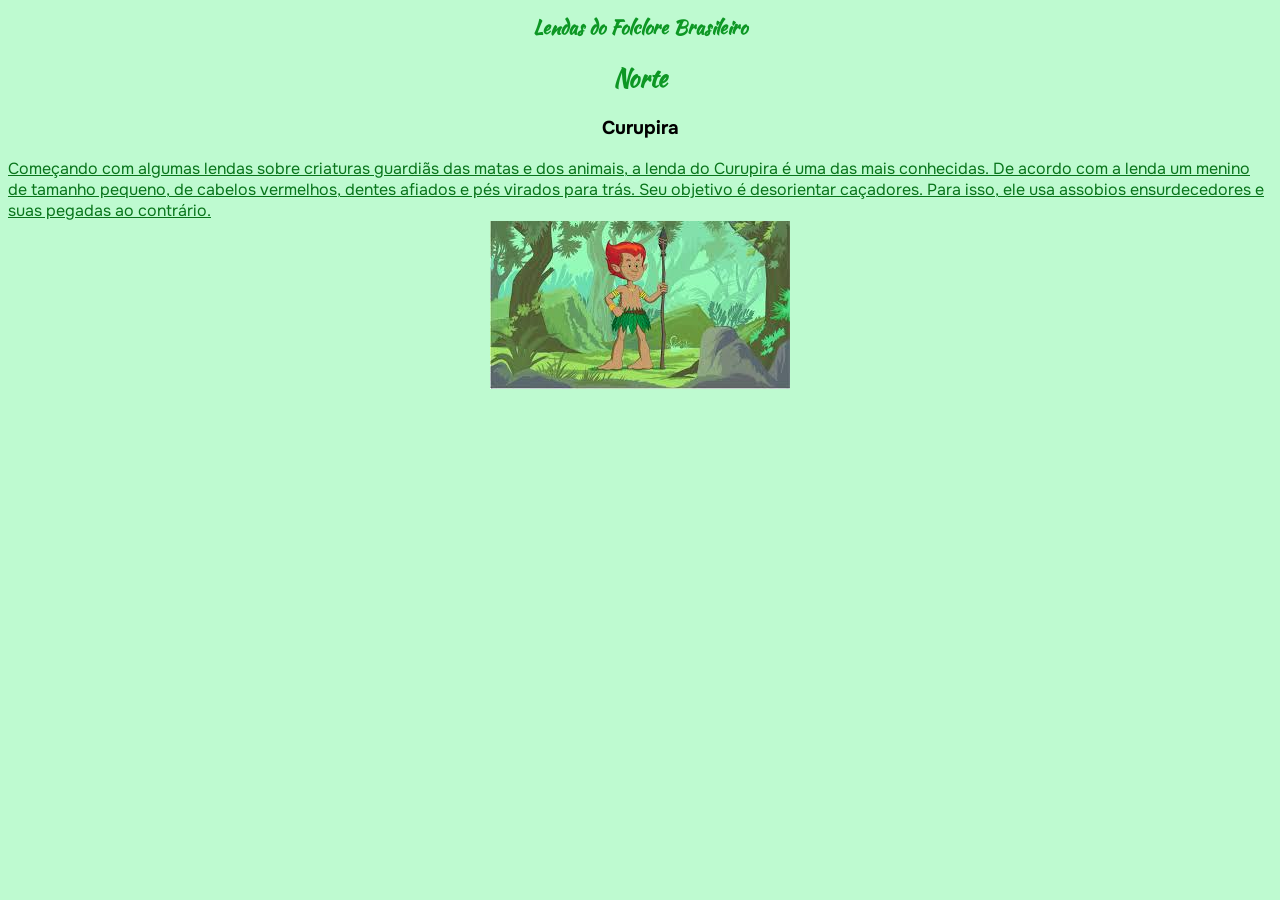
<file: index.html>
<!DOCTYPE html>
<html lang="en">
<head>
    <meta charset="UTF-8">
    <meta http-equiv="X-UA-Compatible" content="IE=edge">
    <meta name="viewport" content="width=device-width, initial-scale=1.0">
    <title>Lendas do Folclore Brasileiro</title>

    <link rel="stylesheet" href="style.css">

    <link rel="preconnect" href="https://fonts.googleapis.com">
<link rel="preconnect" href="https://fonts.gstatic.com" crossorigin>
<link href="https://fonts.googleapis.com/css2?family=Kaushan+Script&display=swap" rel="stylesheet">

<link rel="preconnect" href="https://fonts.googleapis.com">
<link rel="preconnect" href="https://fonts.gstatic.com" crossorigin>
<link href="https://fonts.googleapis.com/css2?family=Onest:wght@100..900&display=swap" rel="stylesheet">
</head>
<body>
    <h1>Lendas do Folclore Brasileiro</h1>

    <p id="paragrafo1"></p>

    <div>
        <h2>Norte</h2>
        <div>
            <h3>Curupira</h3>
            <p>Começando com algumas lendas sobre criaturas guardiãs das matas e dos animais, a lenda do Curupira é uma das mais conhecidas. De acordo com a lenda um menino de tamanho pequeno, de cabelos vermelhos, dentes afiados e pés virados para trás. Seu objetivo é desorientar caçadores. Para isso, ele usa assobios ensurdecedores e suas pegadas ao contrário.</p>
        
        <img src="[data-uri]" alt="">
        
        </div>
    </div>
</body>
</html>
</file>
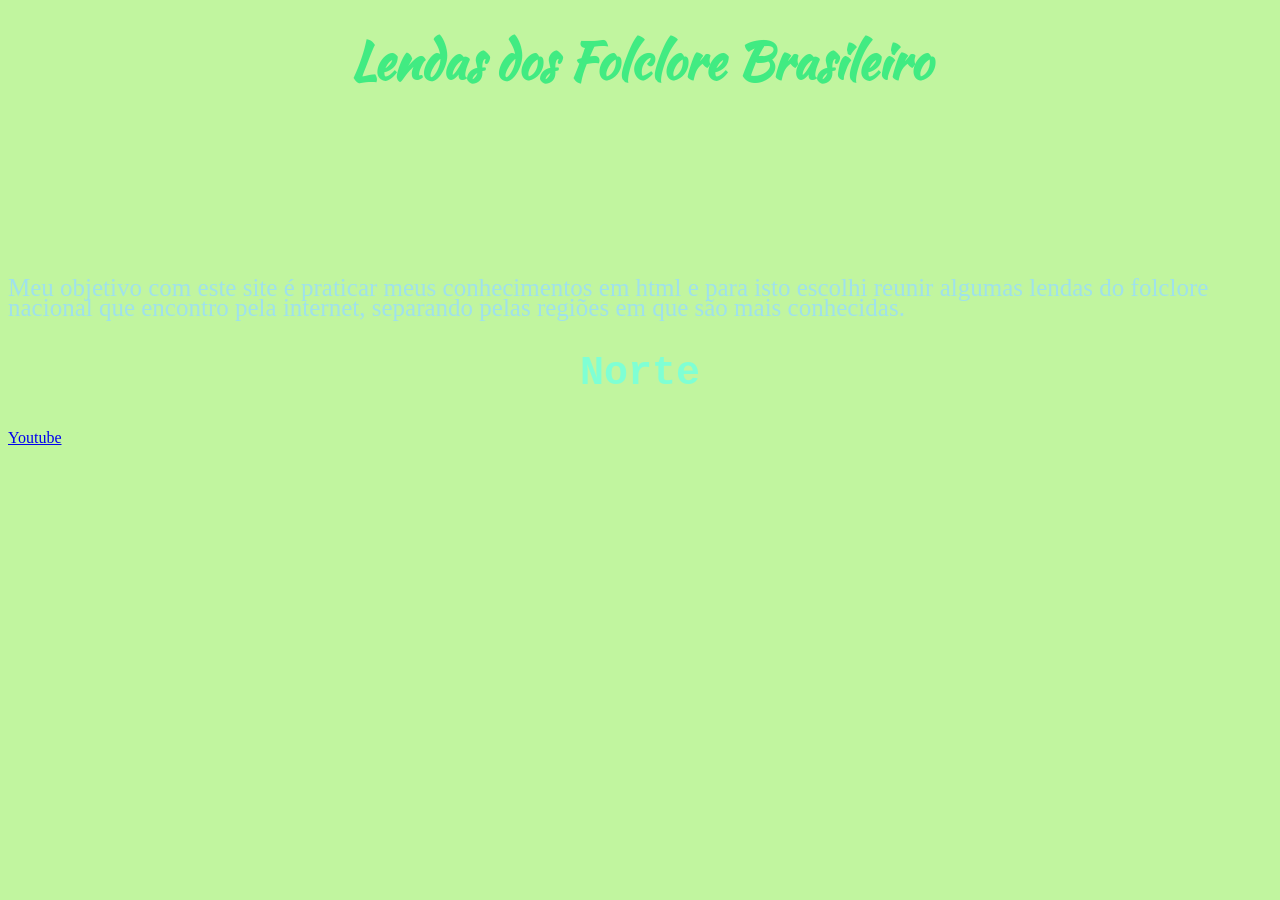
<file: Aula 1/index.html>
<!DOCTYPE html>
<html lang="pt-br">
<head>
    <meta charset="UTF-8">
    <meta http-equiv="X-UA-Compatible" content="IE=edge">
    <meta name="viewport" content="width=device-width, initial-scale=1.0">
    <link rel="stylesheet" href="style.css">
    <title>Lendas do Folclore Brasileiro</title>
    <link rel="preconnect" href="https://fonts.googleapis.com">
<link rel="preconnect" href="https://fonts.gstatic.com" crossorigin>
<link href="https://fonts.googleapis.com/css2?family=Bebas+Neue&family=Playwrite+AU+SA:wght@100..400&display=swap" rel="stylesheet">
<link rel="preconnect" href="https://fonts.googleapis.com">
<link rel="preconnect" href="https://fonts.gstatic.com" crossorigin>
<link href="https://fonts.googleapis.com/css2?family=Kaushan+Script&display=swap" rel="stylesheet">
</head>
<body>

    <h1 ><strong>Lendas dos Folclore Brasileiro</strong></h1>
  
    <p>Meu objetivo com este site é praticar meus conhecimentos em html e para isto escolhi reunir algumas lendas do folclore nacional que encontro pela internet, separando pelas regiões em que são mais conhecidas.</p>
<div>
    <h2><strong>Norte</strong></h2>
<div>
    
</div>
</div>
    
    

    <a href="https://www.youtube.com/" target="_blank">Youtube</a>
    
</body>
</html>
</file>
<file: style.css>
body{
    background-color: rgb(190, 250, 208);
    text-align: center;
    font-family: 'Onest', 'Courier New', Courier, monospace;
}

h1{
    font-size: larger;
    color: rgb(13, 151, 36);
    text-align: center;
    font-family:"Kaushan Script" , 'Courier New', Courier, monospace;
}

h2{
    
    color: rgb(13, 151, 36);
    text-align: center;
    font-family:"Kaushan Script" , 'Courier New', Courier, monospace;
}

 p{color: rgb(8, 116, 26);
     text-align: left;
     font-size: medium;
font-family: 'Onest','Courier New', Courier, monospace;
margin-bottom: auto;
text-decoration: underline;
 }
</file>
<file: Aula 1/style.css>
body{
    background-color: rgb(193, 245, 159);
}

h1{
    font-size: 50px;
    line-height: 55px;
    text-align: center;
    color: rgb(65, 235, 130);
    font-family: "Kaushan Script" , "Bebas Neue", Arial, Helvetica, sans-serif;
}
h2{
    font-size: 40px;
    line-height: 45px;
    text-align: center;
    color: aquamarine;
    font-family: 'Courier New', Courier, monospace;   
}

p{font-size: 25px;
    line-height: 20px;
    color: rgb(159, 225, 236);
    margin-top: 15%;
    text-align: left;

}


/*/anotações
font-size: px, em, %, vh(proporcional ao tamanho da página)
text-aling: left, right, center, justify
text-decoration(sublinhar)
font-weight(negrito)
font-style: italic
font-family
/*/
</file>
